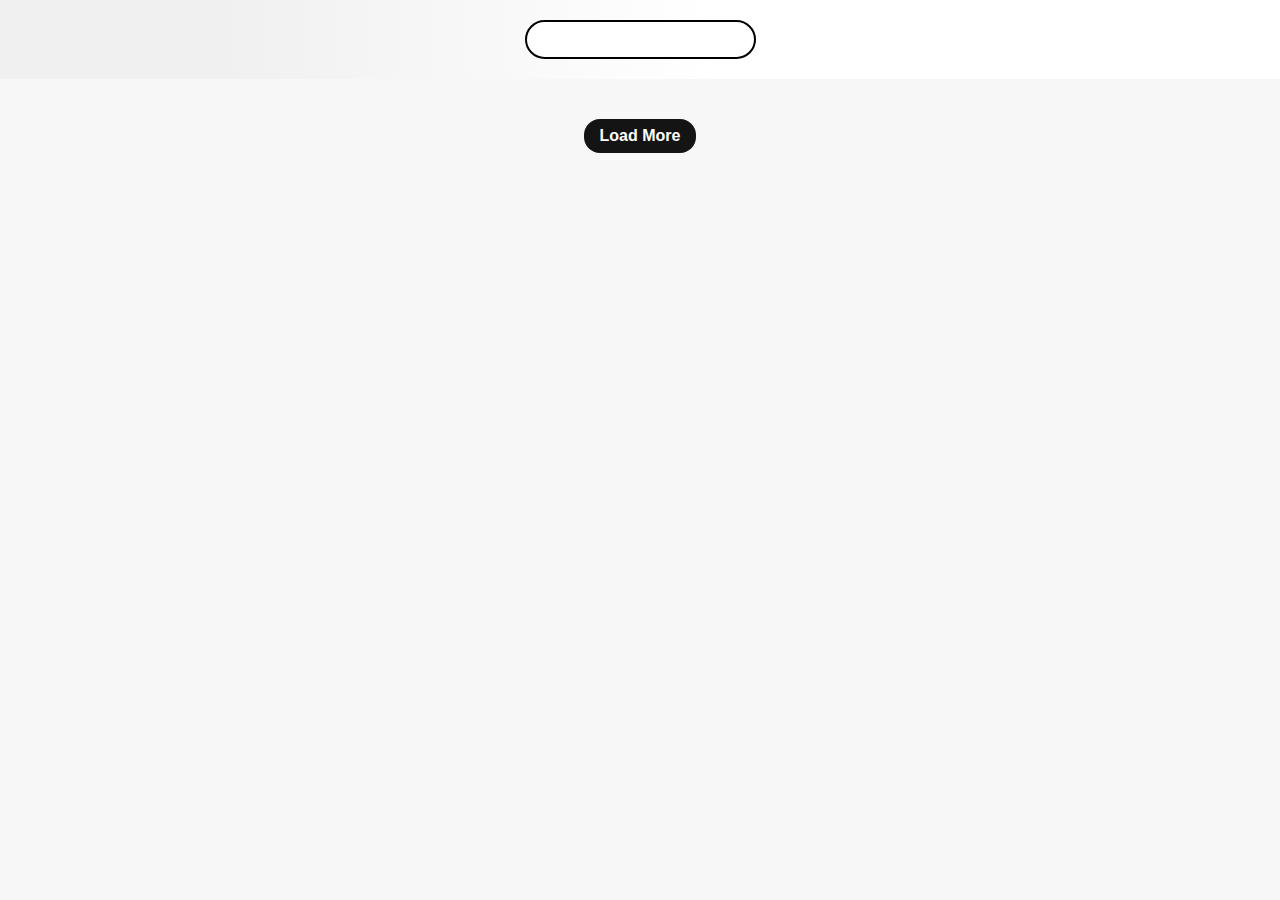
<file: index.html>
<!DOCTYPE html>
<html lang="pt-BR">

<head>
    <meta charset="UTF-8">
    <meta http-equiv="X-UA-Compatible" content="IE=edge">
    <meta name="viewport" content="width=device-width, initial-scale=1.0">
    <meta http-equiv="Permissions-Policy" content="interest-cohort=()">

    <title>Pokedex</title>

    <link rel="shortcut icon" href="/img/pokemon.png" type="image/x-icon">

    <link rel="stylesheet" href="/css/style.css">

    <link rel="preconnect" href="https://fonts.googleapis.com">
    <link rel="preconnect" href="https://fonts.gstatic.com" crossorigin>    
    <link rel="preload" href="https://fonts.googleapis.com/css2?family=Nunito:wght@400;500;600;700&display=swap" as="style">
    <link href="https://fonts.googleapis.com/css2?family=Nunito:wght@400;500;600;700&display=swap" rel="stylesheet" >
</head>

<body>
    <header class="header-bg" aria-label="Cabeçalho">
        <div class="header container logo">
            <a href="" class=""> </a>
            <label for="search">
                <input type="text" placeholder="" id="search" name="search">
            </label>

            <nav aria-label="Primária">
            </nav>
        </div>
    </header>

    <main class="content">        
        <h1 class="titulo">Lista de Pokemons</h1>
        <ol id="pokemonList" class="pokemons">
        </ol>

        <div class="pagination">
            <button id="loadMoreButton" type="button">
                Load More
            </button>
        </div>
    </main>

    <footer class="footer container" aria-label="Rodapé">
    </footer>

    <script src="js/pokemon-model.js"></script>
    <script src="js/poke-api.js"></script>
    <script src="js/main.js"></script>
</body>

</html>
</file>
<file: css/style.css>
* {
    margin: 0;
    padding: 0;
    text-decoration: none;
    list-style: none;
    box-sizing: border-box;
    scroll-behavior: smooth;
    transition: .2s;
    border: none;
  }
  
  body {
    font-family: 'Nunito', Arial, Helvetica, sans-serif;
    background-color: #f7f7f7;
    color: #141414;
    overflow-x: hidden !important;
  }
  
  a {
    color: inherit;
    display: block;
  }
  
  body::-webkit-scrollbar {
    width: 11px;
    background-color: #fff;
  }
  
  body::-webkit-scrollbar-thumb {
    background-color: #141414;
    border: 2px solid #fff;
    border-radius: 10px;
  }
  
  .container {
    max-width: 1400px;
    margin-left: auto;
    margin-right: auto;
    padding-left: 20px;
    padding-right: 20px;
  }
  
  .header-bg {
    background: linear-gradient(90deg, rgba(240, 240, 240, 1) 17%, rgba(255, 255, 255, 1) 56%);
  }
  
  .header {
    display: flex;
    flex-wrap: wrap;
    gap: 20px;
    justify-content: space-between;
    align-items: center;
    padding: 20px;
  }
  
  .header-menu {
    display: flex;
    flex-wrap: wrap;
    align-items: center;
    gap: 20px;
    color: #141414;
    transition: all .2s;
  }
  
  .header-menu a {
    display: flex;
    align-items: center;
    justify-content: center;
    gap: 20px;
    padding: 12px 12px;
    border-radius: 30px;
    transition: all .2s;
    position: relative;
    font-weight: 600;
  }
  
  .header-menu a:hover {
    background-color: #2e2e2e;
    color: #f7f7f7;
    transform: translateY(-2px);
  }
  
  #search {
    padding: 10px 25px;
    border-radius: 20px;
    outline: 0;
    border: 2px solid black;
  }
  
  #search:focus {
    border-color: #e9e9e9;
  }
  
  @media (max-width: 600px) {
    .header-menu {
      gap: 12px;
    }
  
    .header-menu a {
      padding: 8px 12px;
      font-size: 16px;
    }
  }
  
  .pokemons .normal {
    background-color: #c4c84d;
  }
  
  .pokemons .grass {
    background-color: #77c850;
  }
  
  .pokemons .fire {
    background-color: #ee7f30;
  }
  
  .pokemons .water {
    background-color: #678fee;
  }
  
  .pokemons .electric {
    background-color: #f7cf2e;
  }
  
  .pokemons .ice {
    background-color: #98d5d7;
  }
  
  .pokemons .ground {
    background-color: #dfbf69;
  }
  
  .pokemons .flying {
    background-color: #4b4b4b;
  }
  
  .pokemons .poison {
    background-color: #ff5cb8;
  }
  
  .pokemons .fighting {
    background-color: #ef4747;
  }
  
  .pokemons .psychic {
    background-color: #ff8ae2;
  }
  
  .pokemons .dark {
    background-color: #666;
  }
  
  .pokemons .rock {
    background-color: #b8a137;
  }
  
  .pokemons .bug {
    background-color: #a8b720;
  }
  
  .pokemons .ghost {
    background-color: #756bb1;
  }
  
  .pokemons .steel {
    background-color: #aab2bd;
  }
  
  .pokemons .dragon {
    background-color: #c5cae1;
  }
  
  .pokemons .fairy {
    background-color: #ee99ac;
  }
  
  .pokemons {
    display: grid;
    grid-template-columns: repeat(3, 1fr);
    list-style: none;
    padding: 0;
    margin: 0;
    position: relative;
  }
  
  .titulo {
    height: 0;
    overflow: hidden;
  }
  
  .pokemon {
    margin: .5rem;
    padding: 1rem;
    border-radius: 1rem;
    display: flex;
    flex-direction: column;
    justify-content: flex-start;
    background: #14A06F;
    overflow: hidden;
    position: relative;
  }
  
  .pokemon:hover {
    transform: scale(1.01);
  }
  
  .pokemon .number {
    color: #000;
    opacity: .3;
    text-align: right;
    font-size: 1rem;
    font-weight: 700;
  }
  
  .pokemon .name {
    margin-bottom: .25rem;
    font-size: 1.5rem;
    font-weight: 700;
    text-transform: capitalize;
    color: #141414;
  }
  
  .pokemon .detail .types {
    padding: 0;
    margin: 0;
    list-style: none;
  }
  
  .pokemon .detail .types .type {
    border-radius: 1rem;
    font-size: .8rem;
    padding: .25rem 1rem;
    margin: .25rem 0;
    text-align: left;
    /* text-transform: capitalize; */
    color: #141414;
    font-weight: 500;
  }
  
  .pokemon .detail {
    display: flex;
    flex-direction: row;
    justify-content: space-between;
    align-items: center;
  }
  
  .pokemon .detail img {
    max-width: 100%;
    height: 150px;
    align-self: flex-end;
    padding-right: 12px;
    filter: drop-shadow(2px 2px 5px #0000003a);
  }
  
  .pagination {
    display: flex;
    flex-direction: row;
    justify-content: center;
    align-items: center;
    width: 100%;
    padding: 20px;
  }
  
  .pagination button {
    background-color: #141414;
    border: none;
    border-radius: 1rem;
    color: #fff;
    font-size: 1rem;
    padding: .5rem 1rem;
    margin: .25rem 0;
    font-weight: 600;
    cursor: pointer;
  }
  
  .pagination button:hover {
    transform: translateY(-2px);
  }
  
  
  @media screen and (min-width: 1200px) {
    .content {
      max-width: 1200px;
      height: auto;
      margin: 1rem auto;
      border-radius: 1rem;
    }
  }
  
  @media screen and (max-width: 800px) {
    .pokemons {
      grid-template-columns: repeat(2, 1fr);
    }
  }
  
  .pokemon-detail {
    background-color: #fff;
    border-radius: 30px;
    padding: 30px;
  }
  
  .pokemon-detail h2 {
    margin-bottom: 20px;
  }
  
  .pokemon-detail .stat {
    display: grid;
    grid-template-columns: max-content max-content;
    justify-content: space-between;
    gap: 12px;
    border-radius: 10px;
    padding: 8px;
  }
  
  .pokemon-detail .stat:hover {
    background-color: #f0f0f0;
  }
  
  .pokemon-detail .stat h3 {
    text-align: left;
    font-weight: 500;
    color: #696969;
  }
  
  .pokemon-detail .progress {
    display: grid;
    grid-template-columns: 5ch minmax(110px, 1fr);
    justify-content: end;
    align-items: center;
  }
  
  .pokemon-detail .progress progress {
    width: 110px;
  }
  
  .pokemon-detail .progress span {
    white-space: nowrap;
    font-weight: 600;
    width: 5ch;
  }
  
  .pokemon-detail progress[value]::-webkit-progress-bar {
    background-color: #f0f0f0;
    border-radius: 20px;
    overflow: hidden;
    position: relative;
  }
  
  .pokemon-detail progress[value]::-webkit-progress-value {
    border: 3px solid #f0f0f0;
    border-radius: 20px;
  }
  
  .pokemon-detail progress span {
    position: absolute;
    top: 0;
    left: 0;
  }
  
  @media (max-width: 800px) {
    .pokemon-detail {
      padding: 20px;
    }
  }
  
  @media (max-width: 600px) {
    .pokemonDetail {
      padding: 0px;
    }
  }
  
  @media (max-width: 400px) {
    .pokemon-detail .stat {
      grid-template-columns: 8ch 1fr;
    }
  
    .pokemon-detail progress[value]::-webkit-progress-bar {
      width: 130px;
    }
  }
  
  @media (max-width: 350px) {
    .pokemon-detail progress[value]::-webkit-progress-bar {
      width: 90px;
    }
  }
  
  .pokemon-img {
    max-width: 200px;
    height: 200px;
  }
  
  .pokemon-img img {
    width: 100%;
    height: auto;
    object-position: right;
  }
  
  @media (max-width: 600px) {
    .pokemon-infos {
      padding: 10px;
    }
  }
  
  .pokemon-conteudo {
    position: relative;
    display: flex;
    flex-direction: column;
    justify-content: space-between;
    align-items: end;
    z-index: 1;
    margin-bottom: 12px;
  }
  
  .pokemon-conteudo h1 {
    font-size: 3rem;
    text-align: right;
    z-index: 2;
    text-transform: capitalize;
  }
  
  .pokemon-conteudo span {
    position: absolute;
    top: -40px;
    right: 0;
    font-weight: 700;
    font-size: 5rem;
    opacity: .1;
  }
  
  .pokemon-conteudo ol {
    display: flex;
    gap: 8px;
    z-index: 1;
  }
  
  .footer {
    position: fixed;
    bottom: 0;
    left: 0;
    width: 100%;
  }
  
  .footer h3 {
    font-size: .8rem;
  }
  
  .footer h3 a {
    display: inline-block;
    text-decoration: underline;
  }
  
  .footer h3 a:hover {
    display: inline-block;
    text-decoration: none;
    color: red;
  }
  
  
  
  
  @media screen and (max-width: 600px) {
    .pokemons {
      grid-template-columns: 1fr;
    }
  }
  
  @media (max-width:600px) {
    .header-menu {
      gap: 12px
    }
  
    .header-menu a {
      padding: 8px 12px;
      font-size: 16px
    }
  }
  
  @media (max-width:800px) {
    .pokemon-detail {
      padding: 20px
    }
  }
  
  @media (max-width:600px) {
    .pokemonDetail {
      padding: 0
    }
  }
  
  @media (max-width:400px) {
    .pokemon-detail .stat {
      grid-template-columns: 8ch 1fr
    }
  
    .pokemon-detail progress[value]::-webkit-progress-bar {
      width: 130px
    }
  }
  
  @media (max-width:350px) {
    .pokemon-detail progress[value]::-webkit-progress-bar {
      width: 90px
    }
  }
</file>
